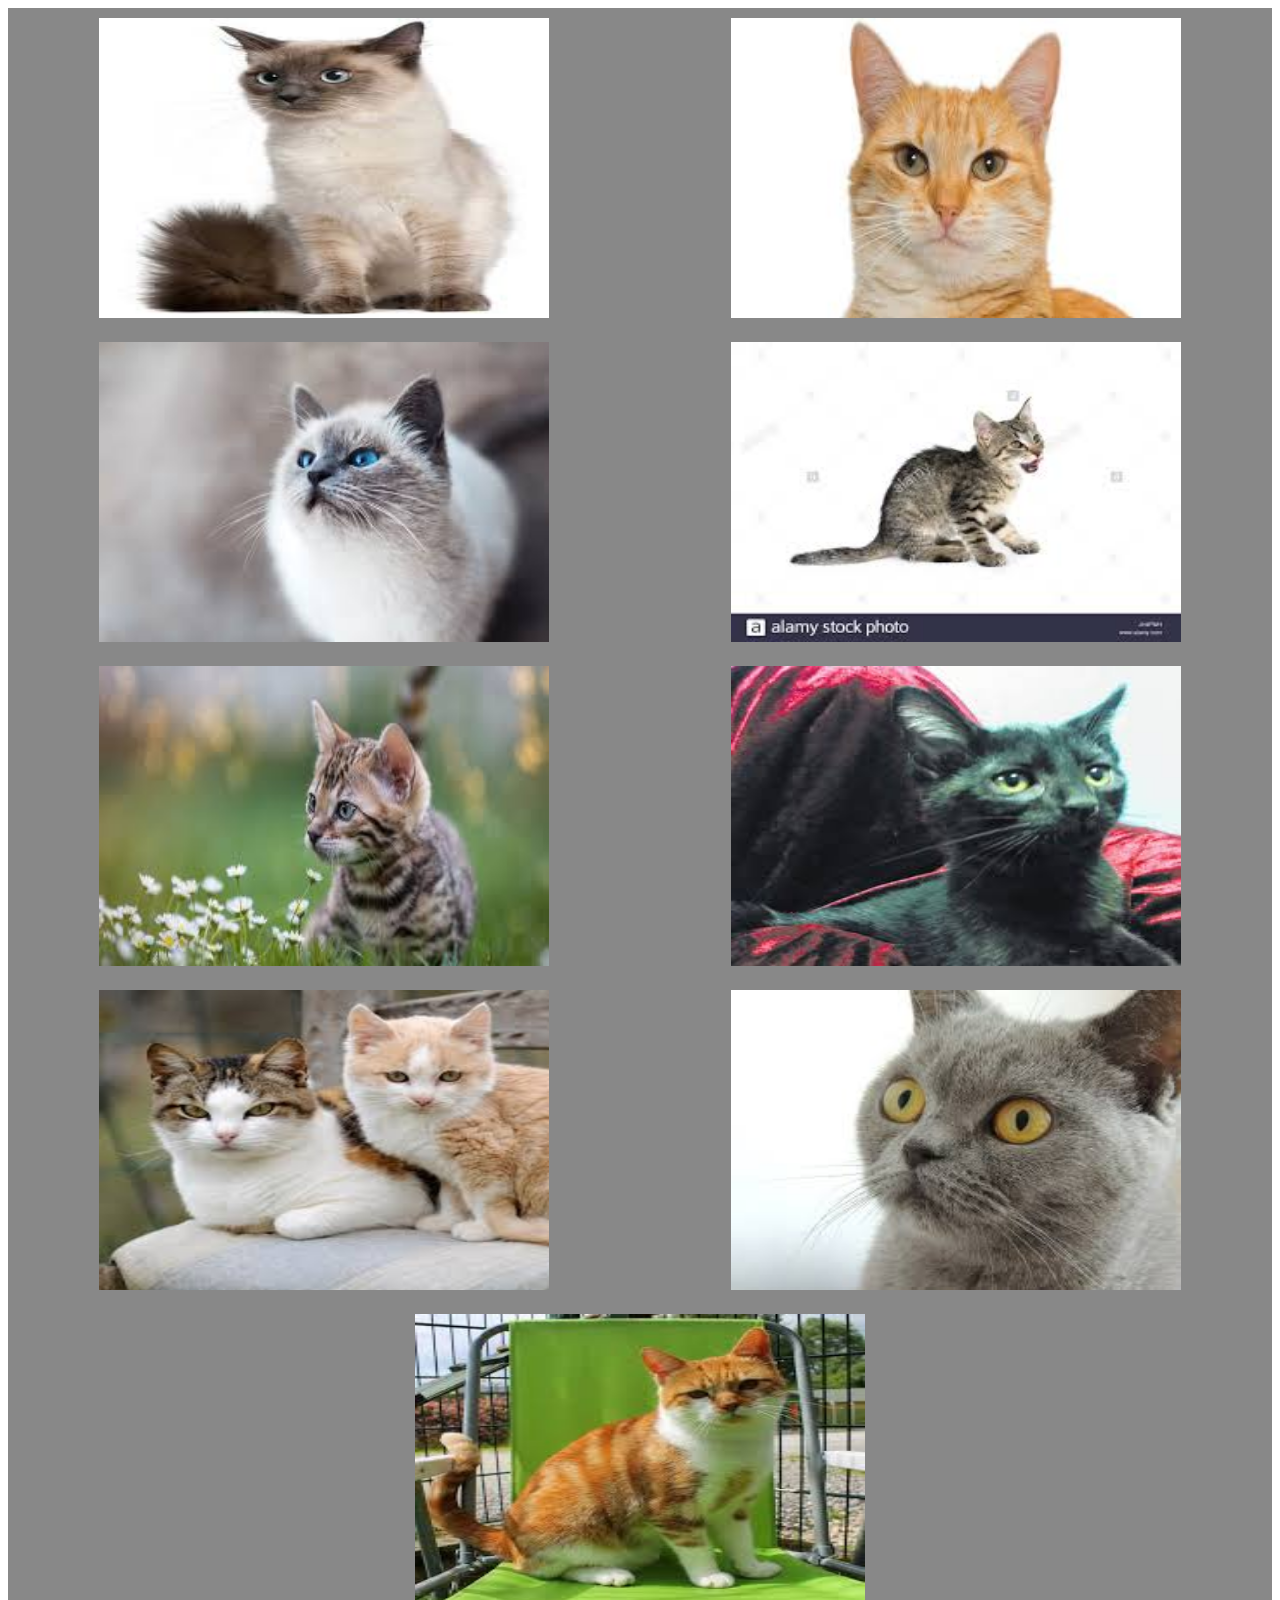
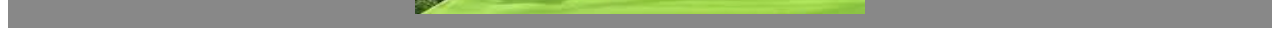
<file: index.html>
<!DOCTYPE html>
<html lang="en">
<head>
    <meta charset="UTF-8">
    <title>image_gallery</title>
    <link rel="stylesheet" href="style.css">
</head>
<body>
    
        <div class="images">
            <a href="images/c1.jpg">
                <img src="images/c1.jpg">
            </a>
            <a href="images/c2.jpg">
                <img src="images/c2.jpg">
            </a>
            <a href="images/c3.jpg">
                <img src="images/c3.jpg">
            </a>
            <a href="images/c4.jpg">
                <img src="images/c4.jpg">
            </a>
            <a href="images/c5.jpg">
                <img src="images/c5.jpg">
            </a>
            <a href="images/c6.jpg">
                <img src="images/c6.jpg">
            </a>
            <a href="images/c7.jpg"><img src="images/c7.jpg"></a>
            <a href="images/c8.jpg"><img src="images/c8.jpg"></a>
            <a href="images/c9.jpg"><img src="images/c9.jpg"></a>
           
        </div>   
   
</body>
</html>
</file>
<file: style.css>
.images{
    /* width: 450px;
    height:300px;*/
     display: flex;
    flex-wrap: wrap; 
    justify-content: center; 
    justify-content: space-around;
    background-color:#888888
}
 img{
     width: 450px;
     height: 300px;
     margin:10px;
     transition:all 1s;
 }
 img:hover{
     transform:scale(1.1)
 }
</file>
